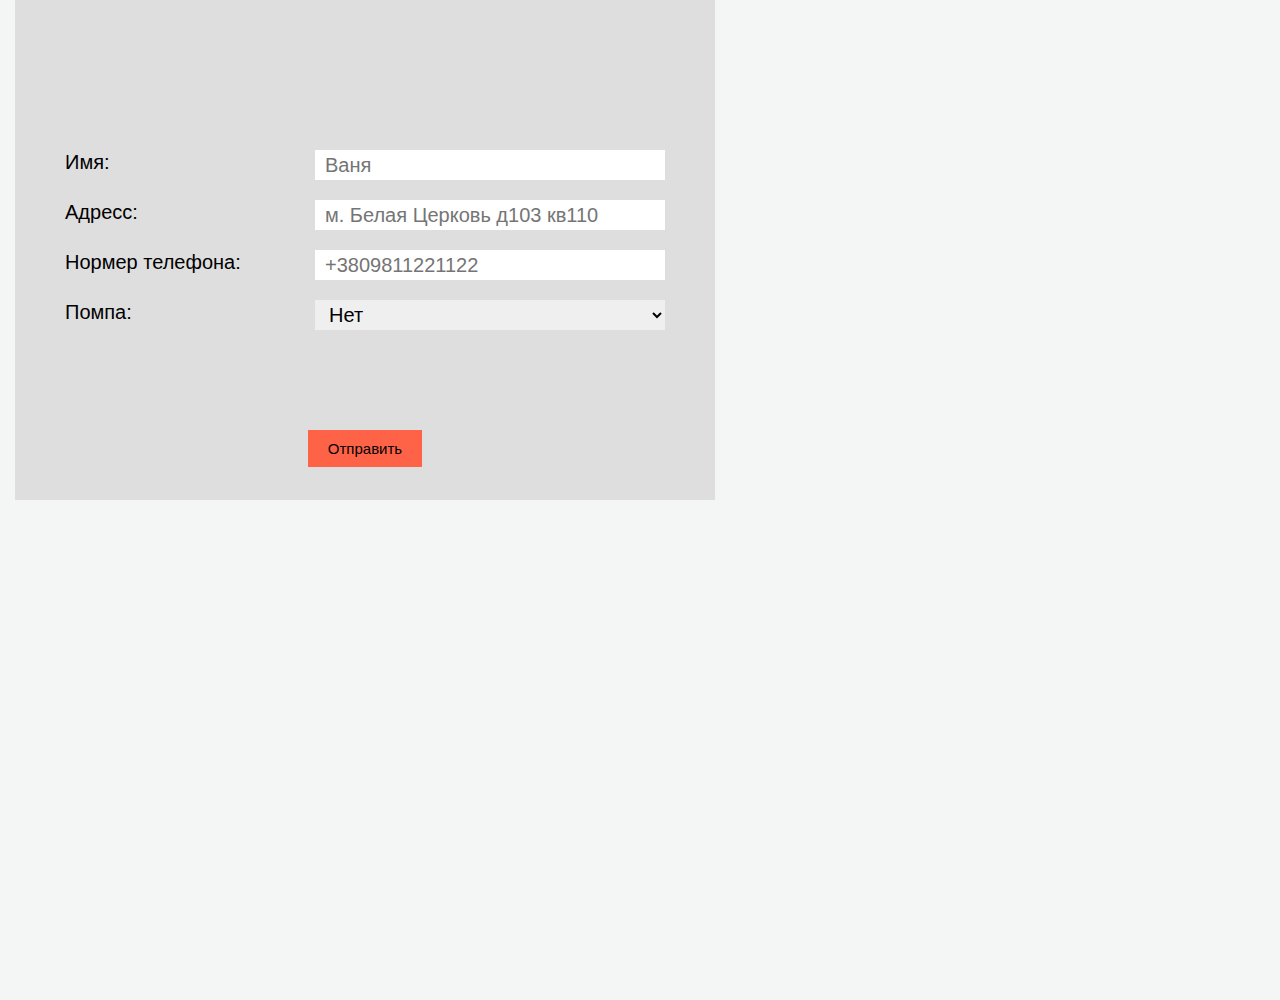
<file: index.html>
<!DOCTYPE html>
<html lang="en">

<head>
  <meta charset="UTF-8">
  <meta name="viewport" content="width=device-width, initial-scale=1.0">
  <meta name="description" content="">
  <meta name="author" content="">
  <link rel="icon" href="/favicon.ico">
  <title>Document</title>
  <link rel="stylesheet" href="libs.min.css">
  <link rel="stylesheet" href="style.min.css">
</head>

<body>

  <div class="container">
    <form action="telegram.php" method="POST" class="form">
      <div class="line">
        <label>Имя:</label>
        <input type="text" name="user_name" placeholder="Ваня">
      </div>
      <div class="line">
        <label>Адресс:</label>
        <input type="text" name="user_adres" placeholder="м. Белая Церковь д103 кв110">
      </div>
      <div class="line">
        <label>Нормер телефона:</label>
        <input type="text" name="user_phone" placeholder="+3809811221122">
      </div>
      <div class="line">
        <label>Помпа:</label>
        <select name="pompa">
          <option value="Нет">Нет</option>
          <option value="Да">Да</option>
        </select>
      </div>
      <button type="submit">Отправить</button>

    </form>

  </div>




  <script src="https://ajax.googleapis.com/ajax/libs/jquery/3.5.1/jquery.min.js"></script>
  <script src="main.js"></script>
</body>

</html>
</file>
<file: libs.min.css>
/*! normalize.css v8.0.1 | MIT License | github.com/necolas/normalize.css */.mfp-image-holder .mfp-content,img.mfp-img,legend{max-width:100%}progress,sub,sup{vertical-align:baseline}.slick-loading .slick-slide,.slick-loading .slick-track{visibility:hidden}.mfp-arrow,.slick-slider{-webkit-tap-highlight-color:transparent}html{line-height:1.15;-webkit-text-size-adjust:100%}body{margin:0}details,main{display:block}h1{font-size:2em;margin:.67em 0}hr{box-sizing:content-box;height:0;overflow:visible}code,kbd,pre,samp{font-family:monospace,monospace;font-size:1em}a{background-color:transparent}abbr[title]{border-bottom:none;text-decoration:underline;text-decoration:underline dotted}b,strong{font-weight:bolder}small{font-size:80%}sub,sup{font-size:75%;line-height:0;position:relative}sub{bottom:-.25em}sup{top:-.5em}img{border-style:none}button,input,optgroup,select,textarea{font-family:inherit;font-size:100%;line-height:1.15;margin:0}button,input{overflow:visible}button,select{text-transform:none}[type=button],[type=reset],[type=submit],button{-webkit-appearance:button}[type=button]::-moz-focus-inner,[type=reset]::-moz-focus-inner,[type=submit]::-moz-focus-inner,button::-moz-focus-inner{border-style:none;padding:0}[type=button]:-moz-focusring,[type=reset]:-moz-focusring,[type=submit]:-moz-focusring,button:-moz-focusring{outline:ButtonText dotted 1px}fieldset{padding:.35em .75em .625em}legend{box-sizing:border-box;color:inherit;display:table;padding:0;white-space:normal}textarea{overflow:auto}[type=checkbox],[type=radio]{box-sizing:border-box;padding:0}[type=number]::-webkit-inner-spin-button,[type=number]::-webkit-outer-spin-button{height:auto}[type=search]{-webkit-appearance:textfield;outline-offset:-2px}[type=search]::-webkit-search-decoration{-webkit-appearance:none}::-webkit-file-upload-button{-webkit-appearance:button;font:inherit}summary{display:list-item}[hidden],template{display:none}.slick-list,.slick-slider,.slick-track{position:relative;display:block}.slick-slider{box-sizing:border-box;-webkit-user-select:none;-moz-user-select:none;-ms-user-select:none;user-select:none;-webkit-touch-callout:none;-khtml-user-select:none;-ms-touch-action:pan-y;touch-action:pan-y}.slick-list{overflow:hidden;margin:0;padding:0}.slick-list:focus{outline:0}.slick-list.dragging{cursor:pointer;cursor:hand}.slick-slider .slick-list,.slick-slider .slick-track{-webkit-transform:translate3d(0,0,0);-moz-transform:translate3d(0,0,0);-ms-transform:translate3d(0,0,0);-o-transform:translate3d(0,0,0);transform:translate3d(0,0,0)}.slick-track{top:0;left:0;margin-left:auto;margin-right:auto}.mfp-bg,.mfp-wrap{position:fixed;top:0;width:100%;left:0}.slick-track:after,.slick-track:before{display:table;content:''}.slick-track:after{clear:both}.slick-slide{display:none;float:left;height:100%;min-height:1px}[dir=rtl] .slick-slide{float:right}.slick-slide img{display:block}.slick-slide.slick-loading img{display:none}.slick-slide.dragging img{pointer-events:none}.slick-initialized .slick-slide{display:block}.slick-vertical .slick-slide{display:block;height:auto;border:1px solid transparent}.slick-arrow.slick-hidden{display:none}.mfp-bg{height:100%;z-index:1042;overflow:hidden;background:#0b0b0b;opacity:.8}.mfp-wrap{height:100%;z-index:1043;outline:0!important;-webkit-backface-visibility:hidden}.mfp-container{text-align:center;position:absolute;width:100%;height:100%;left:0;top:0;padding:0 8px;box-sizing:border-box}.mfp-container:before{content:'';display:inline-block;height:100%;vertical-align:middle}.mfp-align-top .mfp-container:before{display:none}.mfp-content{position:relative;display:inline-block;vertical-align:middle;margin:0 auto;text-align:left;z-index:1045}.mfp-ajax-holder .mfp-content,.mfp-inline-holder .mfp-content{width:100%;cursor:auto}.mfp-ajax-cur{cursor:progress}.mfp-zoom-out-cur,.mfp-zoom-out-cur .mfp-image-holder .mfp-close{cursor:-moz-zoom-out;cursor:-webkit-zoom-out;cursor:zoom-out}.mfp-zoom{cursor:pointer;cursor:-webkit-zoom-in;cursor:-moz-zoom-in;cursor:zoom-in}.mfp-auto-cursor .mfp-content{cursor:auto}.mfp-arrow,.mfp-close,.mfp-counter,.mfp-preloader{-webkit-user-select:none;-moz-user-select:none;user-select:none}.mfp-loading.mfp-figure{display:none}.mfp-hide{display:none!important}.mfp-preloader{color:#CCC;position:absolute;top:50%;width:auto;text-align:center;margin-top:-.8em;left:8px;right:8px;z-index:1044}.mfp-preloader a{color:#CCC}.mfp-preloader a:hover{color:#FFF}.mfp-s-error .mfp-content,.mfp-s-ready .mfp-preloader{display:none}button.mfp-arrow,button.mfp-close{overflow:visible;cursor:pointer;background:0 0;border:0;-webkit-appearance:none;display:block;outline:0;padding:0;z-index:1046;box-shadow:none;touch-action:manipulation}.mfp-figure:after,.mfp-iframe-scaler iframe{box-shadow:0 0 8px rgba(0,0,0,.6);position:absolute}button::-moz-focus-inner{padding:0;border:0}.mfp-close{width:44px;height:44px;line-height:44px;position:absolute;right:0;top:0;text-decoration:none;text-align:center;opacity:.65;padding:0 0 18px 10px;color:#FFF;font-style:normal;font-size:28px;font-family:Arial,Baskerville,monospace}.mfp-close:focus,.mfp-close:hover{opacity:1}.mfp-close:active{top:1px}.mfp-close-btn-in .mfp-close{color:#333}.mfp-iframe-holder .mfp-close,.mfp-image-holder .mfp-close{color:#FFF;right:-6px;text-align:right;padding-right:6px;width:100%}.mfp-counter{position:absolute;top:0;right:0;color:#CCC;font-size:12px;line-height:18px;white-space:nowrap}.mfp-arrow{position:absolute;opacity:.65;margin:-55px 0 0;top:50%;padding:0;width:90px;height:110px}.mfp-arrow:active{margin-top:-54px}.mfp-arrow:focus,.mfp-arrow:hover{opacity:1}.mfp-arrow:after,.mfp-arrow:before{content:'';display:block;width:0;height:0;position:absolute;left:0;top:0;margin-top:35px;margin-left:35px;border:inset transparent}.mfp-arrow:after{border-top-width:13px;border-bottom-width:13px;top:8px}.mfp-arrow:before{border-top-width:21px;border-bottom-width:21px;opacity:.7}.mfp-arrow-left{left:0}.mfp-arrow-left:after{border-right:17px solid #FFF;margin-left:31px}.mfp-arrow-left:before{margin-left:25px;border-right:27px solid #3F3F3F}.mfp-arrow-right{right:0}.mfp-arrow-right:after{border-left:17px solid #FFF;margin-left:39px}.mfp-arrow-right:before{border-left:27px solid #3F3F3F}.mfp-iframe-holder{padding-top:40px;padding-bottom:40px}.mfp-iframe-holder .mfp-content{line-height:0;width:100%;max-width:900px}.mfp-iframe-holder .mfp-close{top:-40px}.mfp-iframe-scaler{width:100%;height:0;overflow:hidden;padding-top:56.25%}.mfp-iframe-scaler iframe{display:block;top:0;left:0;width:100%;height:100%;background:#000}.mfp-figure:after,img.mfp-img{width:auto;height:auto;display:block}img.mfp-img{line-height:0;box-sizing:border-box;padding:40px 0;margin:0 auto}.mfp-figure{line-height:0}.mfp-figure:after{content:'';left:0;top:40px;bottom:40px;right:0;z-index:-1;background:#444}.mfp-figure small{color:#BDBDBD;display:block;font-size:12px;line-height:14px}.mfp-figure figure{margin:0}.mfp-bottom-bar{margin-top:-36px;position:absolute;top:100%;left:0;width:100%;cursor:auto}.mfp-title{text-align:left;line-height:18px;color:#F3F3F3;word-wrap:break-word;padding-right:36px}.mfp-gallery .mfp-image-holder .mfp-figure{cursor:pointer}@media screen and (max-width:800px) and (orientation:landscape),screen and (max-height:300px){.mfp-img-mobile .mfp-image-holder{padding-left:0;padding-right:0}.mfp-img-mobile img.mfp-img{padding:0}.mfp-img-mobile .mfp-figure:after{top:0;bottom:0}.mfp-img-mobile .mfp-figure small{display:inline;margin-left:5px}.mfp-img-mobile .mfp-bottom-bar{background:rgba(0,0,0,.6);bottom:0;margin:0;top:auto;padding:3px 5px;position:fixed;box-sizing:border-box}.mfp-img-mobile .mfp-bottom-bar:empty{padding:0}.mfp-img-mobile .mfp-counter{right:5px;top:3px}.mfp-img-mobile .mfp-close{top:0;right:0;width:35px;height:35px;line-height:35px;background:rgba(0,0,0,.6);position:fixed;text-align:center;padding:0}}@media all and (max-width:900px){.mfp-arrow{-webkit-transform:scale(.75);transform:scale(.75)}.mfp-arrow-left{-webkit-transform-origin:0;transform-origin:0}.mfp-arrow-right{-webkit-transform-origin:100%;transform-origin:100%}.mfp-container{padding-left:6px;padding-right:6px}}
</file>
<file: style.min.css>
html {
  box-sizing: border-box;
  overflow: hidden
}

html,
body {
  height: 100%;
  position: relative;
  overflow-x: hidden
}

body {
  font-family: 'Roboto-Regular', sans-serif;
  font-size: 15px;
  line-height: 24px;
  overflow-x: hidden;
  background-color: #F4F6F5
}

*,
*::before,
*::after {
  box-sizing: inherit
}

a {
  display: inline-block;
  text-decoration: none;
  color: #000
}

ul,
li {
  margin: 0;
  padding: 0;
  list-style: none
}

html {
  box-sizing: border-box;
  overflow: hidden
}

html,
body {
  height: 100%;
  position: relative;
  overflow-x: hidden;

}

body {
  font-family: 'Roboto-Regular', sans-serif;
  font-size: 15px;
  line-height: 24px;
  overflow-x: hidden;
  background-color: #F4F6F5;
}

*,
*::before,
*::after {
  box-sizing: inherit;
}

a {
  display: inline-block;
  text-decoration: none;
  color: #000
}

ul,
li {
  margin: 0;
  padding: 0;
  list-style: none;
}
.container{
  padding: 0 15px;
}
.form {
  padding-bottom: 20px;
  max-width: 700px;
  min-height: 500px;
  background-color: #dedede;
  padding-top: 150px;
  margin-bottom: 500px;
}

.form button {
  border: none;
  background-color: tomato;
  padding: 10px 20px;
  display: block;
  margin: 0 auto;
  margin-top: 100px;
  cursor: pointer;
  outline: none;
}

.line {
  font-size: 20px;
  max-width: 600px;
  display: flex;
  justify-content: space-between;
  margin: 0 auto;
  margin-bottom: 20px
}

.line input,
.line select {
  max-width: 350px;
  min-height: 30px;
  width: 100%;
  height: 100%;
  outline: none;
  border: none;
  padding: 0 10px
}
.link{
  font-size: 20px;
}

@media (max-width:578px) {
  .line {
    display: block;
  }

  label {
    display: block;
    margin-bottom: 20px;
  }
  .line input,
.line select {
  max-width: 100%;
}


}
</file>
